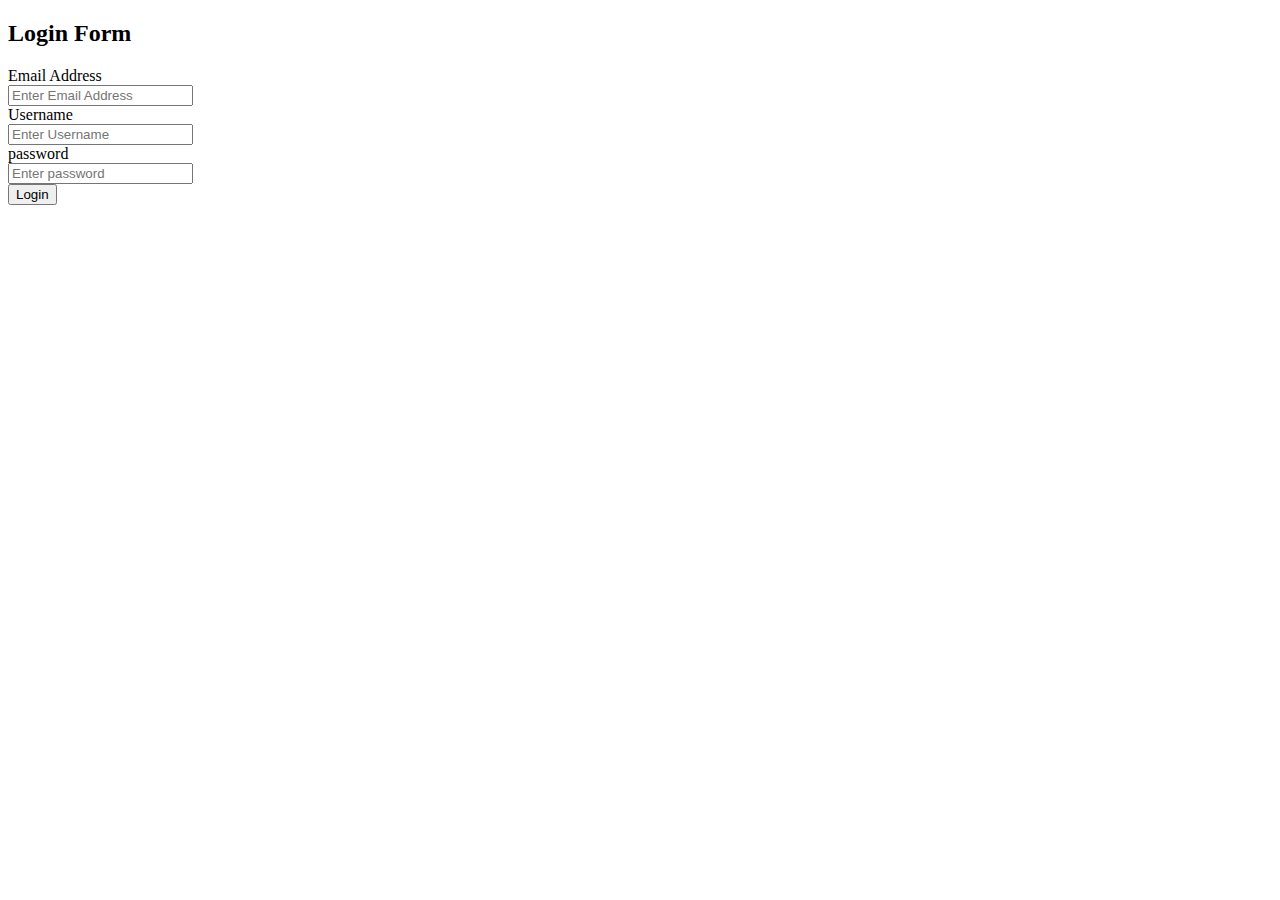
<file: form.html>
<!DOCTYPE html>
<html lang="en">
<head>
  <meta charset="UTF-8">
  <meta name="viewport" content="width=device-width, initial-scale=1.0">
  <title>Form Element</title>
</head>
<body>
  <h2>Login Form</h2>
  <form method="post" accept="" novalidate>
    <label for="email">Email Address</label> <br>
    <input placeholder="Enter Email Address" type="email" name="email" id="email"> <br>

    <label for="text">Username</label> <br>
    <input placeholder="Enter Username" type="text" name="Username" id="Username"> <br>

    <label for="password">password</label> <br>
    <input placeholder="Enter password" type="password" name="password" id="password"> <br>
    <input type="submit" value="Login">
  </form>

</body>
</html>
</file>
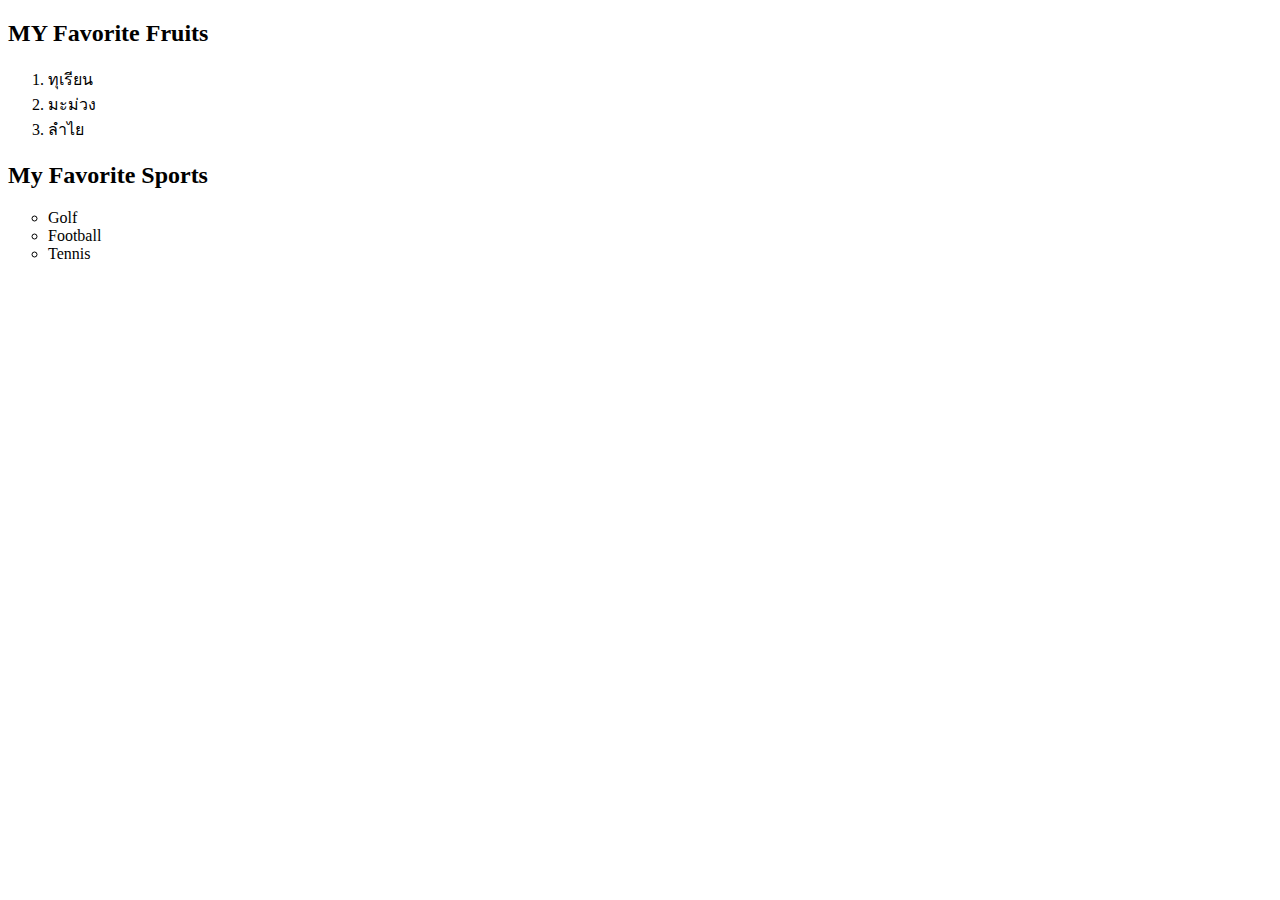
<file: list.html>
<!DOCTYPE html>
<html lang="en">
<head>
  <meta charset="UTF-8">
  <meta name="viewport" content="width=device-width, initial-scale=1.0">
  <title>List Element</title>
</head>
<body>
  <h2>MY Favorite Fruits</h2>
  <ol>
    <li>ทุเรียน</li>
    <li>มะม่วง</li>
    <li>ลำไย</li>
  </ol>
  <h2>My Favorite Sports</h2>
  <ul style="list-style-type: circle;">
    <li>Golf</li>
    <li>Football</li>
    <li>Tennis</li>
  </ul>
</body> 
</html>
</file>
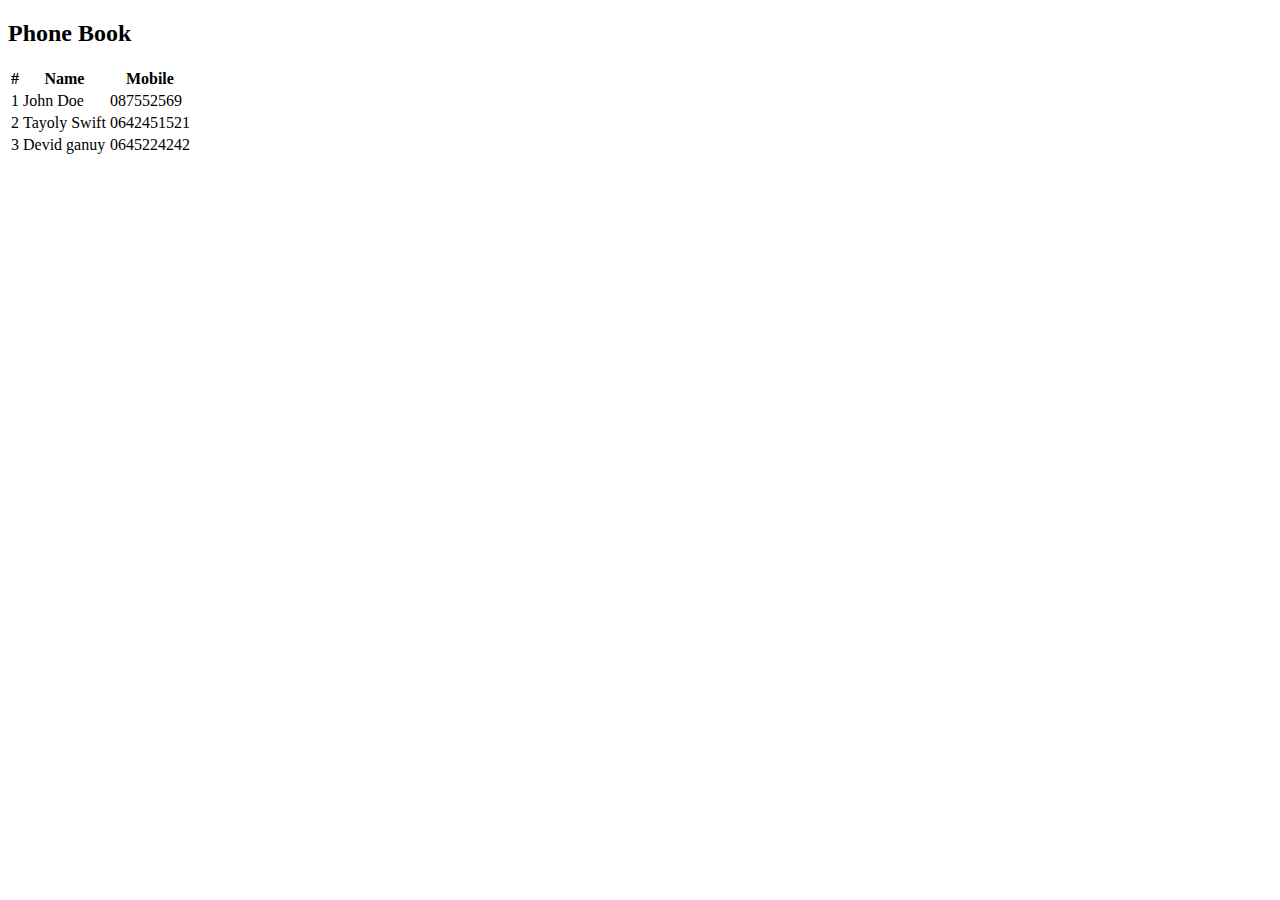
<file: table.html>
<!DOCTYPE html>
<html lang="en">
<head>
  <meta charset="UTF-8">
  <meta name="viewport" content="width=device-width, initial-scale=1.0">
  <title>Table Element</title>
</head>
<body>
  <h2>Phone Book</h2>
  <table>
    <thead>
      <tr>
        <th>#</th>
        <th>Name</th>
        <th>Mobile</th>
      </tr>
    </thead>
    <tbody>
      <tr>
        <td>1</td>
      <td>John Doe</td>
      <td>087552569</td>
    </tr>
      <tr><td>2</td>
      <td>Tayoly Swift</td>
      <td>0642451521</td>
    </tr>
    </tr>
      <tr><td>3</td>
      <td>Devid ganuy</td>
      <td>0645224242</td>
    </tr>
    </tbody>
  </table>
</body>
</html>
</file>
